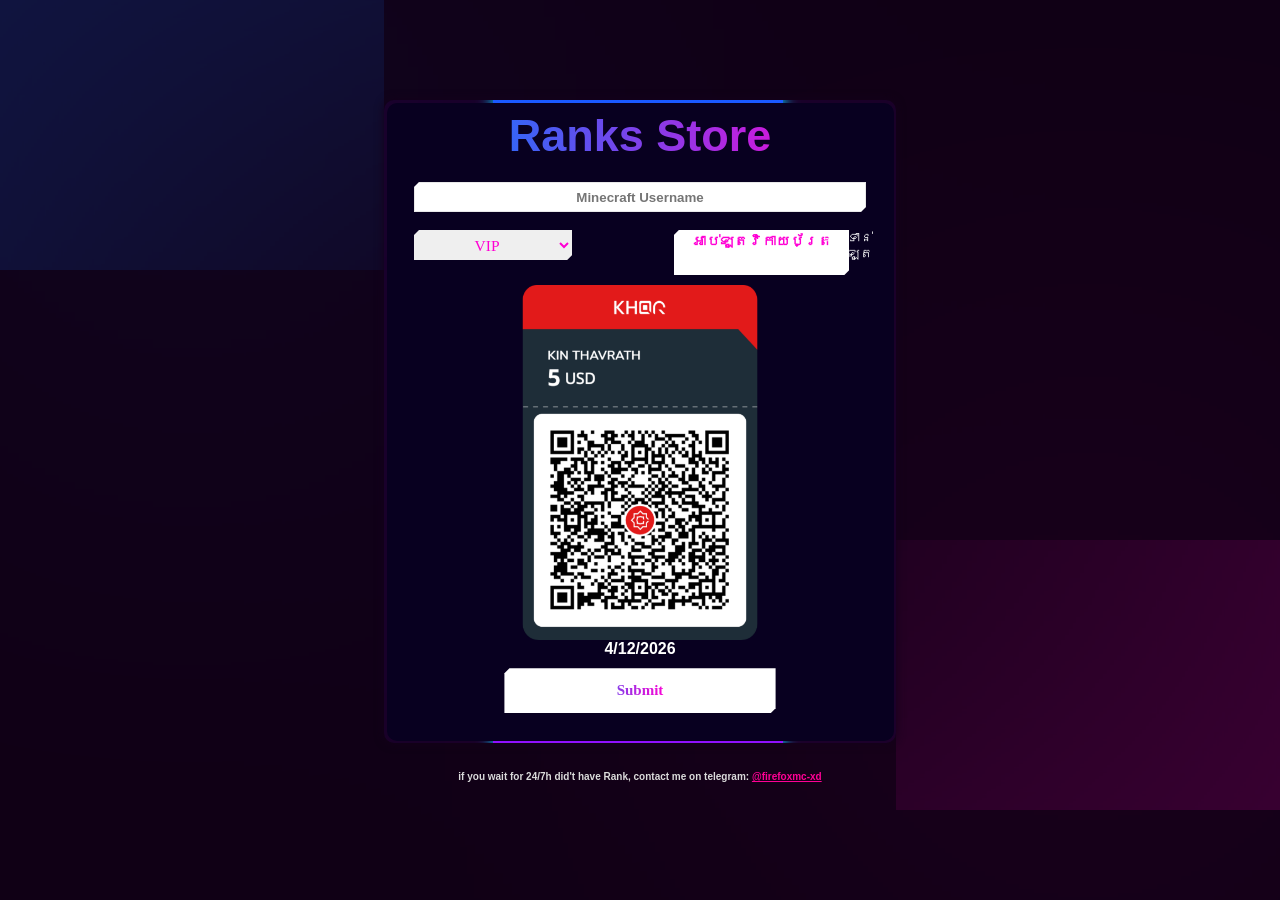
<file: Rank Store/index.html>
<!DOCTYPE html>
<html lang="en">
<head>
  <meta charset="UTF-8">
  <meta name="description" content="FireFoxMC Kingdom Minecraft Server Store - Buy ranks and kits">
    <meta name="keywords" content="minecraft ranks, minecraft store">
    <meta name="robots" content="index, follow">
    <meta name="author" content="FireFoxMC">
    <meta name="viewport" content="width=device-width, initial-scale=1.0">
    <title>MC Store</title>

    <!-- Website Icon -->
    <link rel="icon" type="image/png" href="/Icon.svg/Server-Logo.webp">
    <link rel="apple-touch-icon" href="/Icon.svg/Server-Logo.webp">

    <!-- Telegram / Facebook / Discord Preview -->
     <meta name="them-color" content="#fff">
    <meta name="google-site-verification" content="G-1tDenzgFPenEI-Q1QUyJppX0c8VWgXg5txoxpGGIk" />
    <meta property="og:title" content="Rank Store" />
    <meta property="og:description" content="Join Us!" />
    <meta property="og:image" content="/Icon.svg/Server-Logo.webp" />
    <meta property="og:type" content="website" />
    <meta name="twitter:card" content="/Icon.svg/Server-Logo.webp" />

  <title>Ranks Store</title>
  <link rel="stylesheet" href="/Rank Store/RanksStore.css">

  <link href="https://fonts.cdnfonts.com/css/a4-speed" rel="stylesheet">
  <link href="https://fonts.cdnfonts.com/css/esportiva" rel="stylesheet">
</head>
<body>
  <!-- =============== -->
  <!-- Background Blur -->
  <!-- =============== -->
   
   <div class="blur-item">
    <div class="blur"></div>
    <div class="blur"></div>
   </div>
   <div class="blur-background"></div>
   
  <div class="form" aria-required="true">
  <div class="box">
    <h1>Ranks Store</h1>
    <input class="name" type="text" id="username" placeholder="Minecraft Username" required><br><br>

  <div class="selection">
    <select name="rank" id="rank" onchange="changeRank()" required>
     <option value="VIP">VIP</option>
     <option value="MVP">MVP</option>
     <option value="MVP+">MVP+</option>
     <option value="EPIC">EPIC</option>
     <option value="KINGDOM">KINGDOM</option>
    </select>

    <label for="fileUpload" class="upload-btn">
      <p class="chooseFile">អាប់ឡូតវិកាយប័ត្រ</p>
    </label>
    <input type="file" name="receipt" accept="image/*"​ id="fileUpload" hidden required><br><br>
    <p id="fileName">មិនទាន់អាប់ឡូត</p>
  </div>

  <!-- QR CODE ABA PAYMENT -->
    <div class="qr-container">
      <div class="skeleton" id="qrSkeleton"></div>
      <img src="/static/qr_vip.png" id="qr" width="55%" onload="hideSkeleton()" onerror="showFallback()">
    </div>
    <p id="date"></p>

    <div class="submit">
      <button onclick="sendOrder()">Submit</button>
    </div>
  </div>
</div>
  <h2>
    if you wait for 24/7h did't have Rank, contact me on telegram:
    <strong><a href="https://t.me/firefoxmc_xd">@firefoxmc-xd</a></strong>
  </h2>
<script src="/Rank Store/script.js"></script>
</body>
</html>
</file>
<file: Rank Store/RanksStore.css>
@import url('https://fonts.cdnfonts.com/css/a4-speed');
@import url('https://fonts.cdnfonts.com/css/esportiva');

* {
    box-sizing: border-box;
    margin: 0 auto;
    padding: 0;
}
body {
    font-family: sans-serif;
    font-weight: bolder;
    background: #000000;
}
.blur-background {
    position: fixed;
    background: #14001bcf;
    backdrop-filter: blur(250px);
    width: 100%;
    height: 100%;
    z-index: 0;
}
.blur-item {
    inset: 0;
    position: fixed;
    display: block;
    top: 0;
}
.blur {
    position: absolute;
    background-color: #007bff;
    width: 30%;
    height: 30%;
    z-index: -1;
}
.blur:nth-of-type(even) {
    bottom: 10%;
    right: 0;
    background: #ff00b3;
}
.form {
    position: relative;
    align-items: center;
    text-align: center;
    justify-content: center;
    top: 100px;
    padding: 30px;
    margin: 0 auto;
    height: 50%;
    width: 40%;
    background: #24003d82;
    box-shadow: 0 0 10px #14001b;
    border-radius: 10px;
    overflow: hidden;
    z-index: 1;
    user-select: none;
}
.form .box {
    position: relative;
    z-index: 100;
}
.form::before {
    content: '';
    position: absolute;
    width: 200px;
    height: 100%;
    background: linear-gradient(#006aff, #aa00ff);
    box-shadow: 0 0 10px #00ccff;
    animation: rotate 4s linear infinite;
    top: 0;
    left: 30%;
    scale: 1.45;
    z-index: 2;
}
.form::after {
    content: '';
    position: absolute;
    background: #080020;
    border-radius: 10px;
    inset: 2.5px;
    z-index: 2;
}
@keyframes rotate {
    from {
        transform: rotate(0);
    }
    to {
        transform: rotate(360deg);
}
}
h1 {
    position: relative;
    top: -20px;
    color: transparent;
    background-image: linear-gradient(90deg, #0080ff, #ff00d4,  #9000ff);
    background-size: 200%;
    -webkit-background-clip: text;
    font-family: sans-serif;
    font-weight: bolder;
    font-size:5vh;
}
select, option, label {
    cursor: pointer;
}
.name {
    border: 1.5px solid #a3a3a341;
    height: 30px;
    width: 100%;
    clip-path: polygon(
        5px 0,
        100% 0,
        100% calc(100% - 5px),
        calc(100% - 5px) 100%,
        0 100%,
        0 5px
    );
    font-weight: bolder;
    text-align: center;
    color: #ff00d4;
}
#rank {
    position: absolute;
    border: none;
    height: 30px;
    clip-path: polygon(
        5px 0,
        100% 0,
        100% calc(100% - 5px),
        calc(100% - 5px) 100%,
        0 100%,
        0 5px
    );
    width: 35%;
    font-family: 'esportiva';
    text-align: center;
    color: #ff00d4;
    font-size: 15.5px;
}
.selection {
    display: flex;
}

.upload-btn {
    position: relative;
    color: #ff00d4;
    margin-left: 57.5%;
    font-size: 12.5px;
    width: 19.5vh;
    height: 5vh;
    background-color: #fff;
    clip-path: polygon(
        5px 0,
        100% 0,
        100% calc(100% - 5px),
        calc(100% - 5px) 100%,
        0 100%,
        0 5px
    );
}
#fileName {
    position: absolute;
    left: 90%;
    font-size: 13px;
    font-family: "kh ang nitean";
    font-weight: normal;
}
.chooseFile {
    color: #ff00d4;
    margin-top: 4px;
    font-family: "kh ang nitean";
    font-size: 14px;
}
#price {
    position: relative;
    color: white;
}
#qr {
    position: relative;
    margin-top: 10px;
}
p {
    position: relative;
    color: white;
}
.submit {
    position: relative;
    background-color: #fff;
    clip-path: polygon(        5px 0,        100% 0,        100% calc(100% - 5px),        calc(100% - 5px) 100%,        0 100%,        0 5px    );
    width: 60%;
    transition: .5s ease;
    margin-top: 10px;
}
.submit:hover {
    scale: 1.04;
}
button {
    width: 60%;
    height: 5vh;
    border: none;
    font-family: 'a4 speed';
    font-weight: bolder;
    font-size: 15px;
    cursor: pointer;
    color: transparent;
    background-image: linear-gradient(to right, #0080ff, #ff00d4,  #9000ff, #0080ff);
    background-size: 200%;
    -webkit-background-clip: text;
    animation: text 1s linear infinite;
    -webkit-animation: text 4s linear infinite;
}
h2 {
   color: #dbdbdb;
   font-size: 10px;
   position: relative;
   justify-content: start;
   text-align: center;
}
h2 {
    margin-top: 10%;
}
strong a {
    color: rgb(255, 0, 149);
    text-decoration: underline;
}
@keyframes text {
    to {
        background-position: 200%;
    }
}
@media (max-width: 768px) {
    .form {
        width: 85%;
        height: 50%;
    }
    .form::before {
        width: 120px;
    }
    .name {
        width: 100%;
    }
    h1 {
        font-size: 4vh;
    }
    h2 {
        margin-top: 50%;
    }
    #fileName {
    position: absolute;
    margin-top: 30px;
    left: 65%;
    font-size: 11px;
    font-family: "kh ang nitean";
    font-weight: normal;
}
    .chooseFile {
        font-size: 10px;
        margin-top: 7px;
    }
}

/* =============== */
/* SKELETON LOADER*/
/* =============== */
.qr-container{
  position: relative;
  width: 55%;
  margin: auto;
}

#qr{
  width: 100%;
  display: block;
  border-radius: 10px;
}

/* Skeleton */
.skeleton{
  width: 100%;
  height: 100%;
  border-radius: 10px;
  background: linear-gradient(
    90deg,
    #1e293b 25%,
    #334155 50%,
    #1e293b 75%
  );
  background-size: 200% 100%;
  animation: loading 1.2s infinite;
  position: absolute;
  top: 0;
  left: 0;
}

@keyframes loading{
  0%{ background-position: 200% 0; }
  100%{ background-position: -200% 0; }
}

.hidden{
  display: none;
}
</file>
